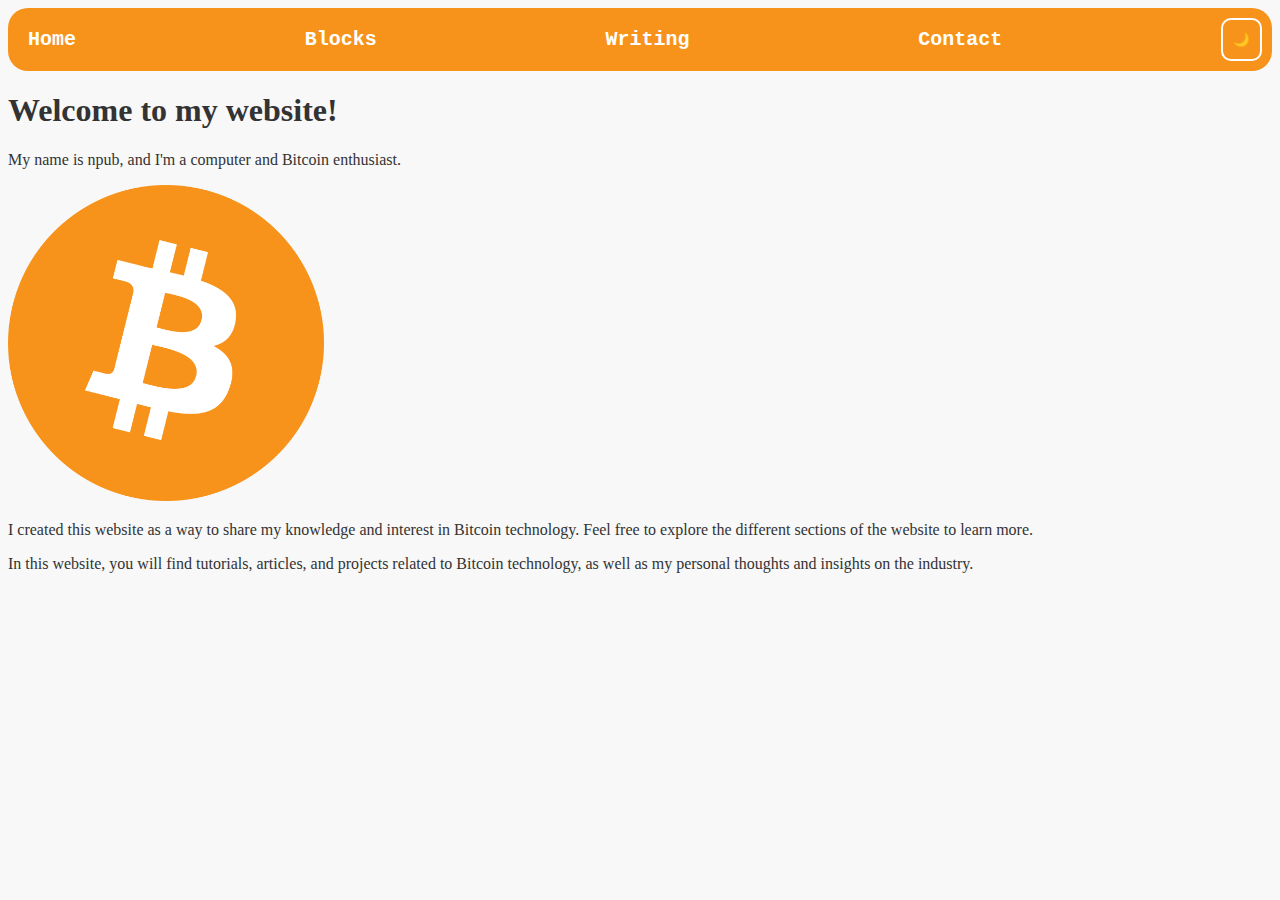
<file: index.html>
<!DOCTYPE html>
<html>


<head>
  <link rel="stylesheet" type="text/css" href="styles.css">
  <script src="https://mempool.space/mempool.js"></script>
</head>

<body>
  <nav id="menuBar">
    <a href="index.html">Home</a>
    <a href="blocks.html">Blocks</a>
    <a href="writing.html">Writing</a>
    <a href="contact.html">Contact</a>
    <button id="darkModeToggle">🌙</button>
  </nav>

  <div id="introduction">
    <h1>Welcome to my website!</h1>
    <p>My name is npub, and I'm a computer and Bitcoin enthusiast.</p>
    <img src="pictures/Bitcoin.svg.png" style="width: 25%; height: 25%;" alt="A photo of John Doe">
    <p>I created this website as a way to share my knowledge and interest in Bitcoin technology. Feel
      free to explore the different sections of the website to learn more.</p>
    <p>In this website, you will find tutorials, articles, and projects related to Bitcoin technology, as
      well as my personal thoughts and insights on the industry.</p>
</body>


<script>
  /*** THE BELOW NEEDS TO BE ADDED TO ALL THE .HTML FILES FOR MENU HIGHLIGHTING***/
  const menuLinks = document.querySelectorAll("#menuBar a");
  menuLinks.forEach((link) => {
    link.addEventListener("mouseenter", (event) => {
      event.target.style.color = "gray";
    });
    link.addEventListener("mouseleave", (event) => {
      event.target.style.color = "white";
    });
  });
</script>
<script src="darkmode.js"></script>


</html>
</file>
<file: styles.css>
.courage {
  text-align: center;
  padding-top: 30px;
  padding-bottom: 30px;
}

#writing_header {
  color: #F7931A;
}

.writing {
  background-image: url("pictures/fractal.png");
}

pre {
  background-color: #f4f4f4;
  padding: 10px;
  border-radius: 5px;
  overflow: auto;
  font-family: 'Courier New', Courier, monospace;
  font-size: 14px;
}

#menuBar {
  background-color: #F7931A;
  padding: 10px;
  color: white;
  border-radius: 20px;
  /* add rounded corners to the menu bar */
  display: flex;
  justify-content: space-between;
  /* align menu items to the left and button to the right */
  font-family: 'Courier New', Courier, monospace;
  font-size: 14px;
  font-weight: bold;
}

#block_page_header {
  background-color: #F7931A;
  padding: 5px;
  width: 50%;
  margin-left: 25%;
  color: white;
  border-radius: 20px;
  font-family: 'Courier New', Courier, monospace;
  font-weight: bold;
  text-align: center;
}

#menuBar a {
  color: white;
  text-decoration: none;
  padding: 10px;
}

#menuBar #darkModeToggle {
  /* styles for the dark mode toggle button */
  background-color: transparent;
  border: 2px solid white;
  color: white;
  padding: 10px;
  border-radius: 10px;
  /* add rounded corners to the button */
}

#menuBar #darkModeToggle:hover {
  /* styles for when the button is hovered over */
  background-color: white;
  color: #F7931A;
}

.dark-mode #menuBar #darkModeToggle {
  /* styles for the dark mode toggle button */
  background-color: transparent;
  border: 2px solid #333;
  color: #333;
  padding: 10px;
  border-radius: 10px;
  /* add rounded corners to the button */
}

.dark-mode #menuBar #darkModeToggle:hover {
  /* styles for when the button is hovered over */
  background-color: #333;
  color: #F7931A;
}

/* Normal mode styles */
body {
  background-color: #F8F8F8;
  color: #333;
}

/* Dark mode styles */
.dark-mode {
  background-color: #333;
  color: #F8F8F8;
}

#result {
  display: flex;
  flex-wrap: wrap;
  justify-content: space-evenly;
}

Copy code #menuBar {
  background-color: #F7931A;
  /* This is a bright orange color that is similar to the color of the Bitcoin logo */
  display: flex;
  justify-content: space-between;
  padding: 10px;
}

#menuBar a {
  color: white;
  text-decoration: none;
  margin-right: 10px;
  font-size: 20px;
}

#result .block {
  background-color: #F8F8F8;
  border-style: solid;
  border-color: #F7931A;
  padding: 10px;
  border-radius: 5px;
  overflow: auto;
  font-family: 'Courier New', Courier, monospace;
  font-size: 14px;
  width: 30%;
  margin: 10px;
  height: 125px;
}

.dark-mode #result .block {
  background-color: #F7931A;
  color: #F7931A;
  padding: 10px;
  border-radius: 5px;
  overflow: auto;
  font-family: 'Courier New', Courier, monospace;
  font-size: 14px;
  width: 30%;
  margin: 10px;
  height: 125px;
}

#result .block .tx-count {
  color: #F7931A;
  /* This is a bright orange color that is similar to the color of the Bitcoin logo */
  font-size: 20px;
  font-weight: bold;
}

#result .block .timestamp {
  color: #F7931A;
  /* This is a bright orange color that is similar to the color of the Bitcoin logo */
  font-size: 20px;
  font-weight: bold;
}

#result .block .height {
  color: #F7931A;
  /* This is a bright orange color that is similar to the color of the Bitcoin logo */
  font-size: 20px;
  font-weight: bold;
}

#result .block .weight {
  color: #F7931A;
  /* This is a bright orange color that is similar to the color of the Bitcoin logo */
  font-size: 20px;
  font-weight: bold;
}

.dark-mode #result .block .tx-count {
  color: #333;
  /* This is a bright orange color that is similar to the color of the Bitcoin logo */
  font-size: 20px;
  font-weight: bold;
}

.dark-mode #result .block .timestamp {
  color: #333;
  /* This is a bright orange color that is similar to the color of the Bitcoin logo */
  font-size: 20px;
  font-weight: bold;
}

.dark-mode #result .block .height {
  color: #333;
  /* This is a bright orange color that is similar to the color of the Bitcoin logo */
  font-size: 20px;
  font-weight: bold;
}

.dark-mode #result .block .weight {
  color: #333;
  /* This is a bright orange color that is similar to the color of the Bitcoin logo */
  font-size: 20px;
  font-weight: bold;
}
</file>
